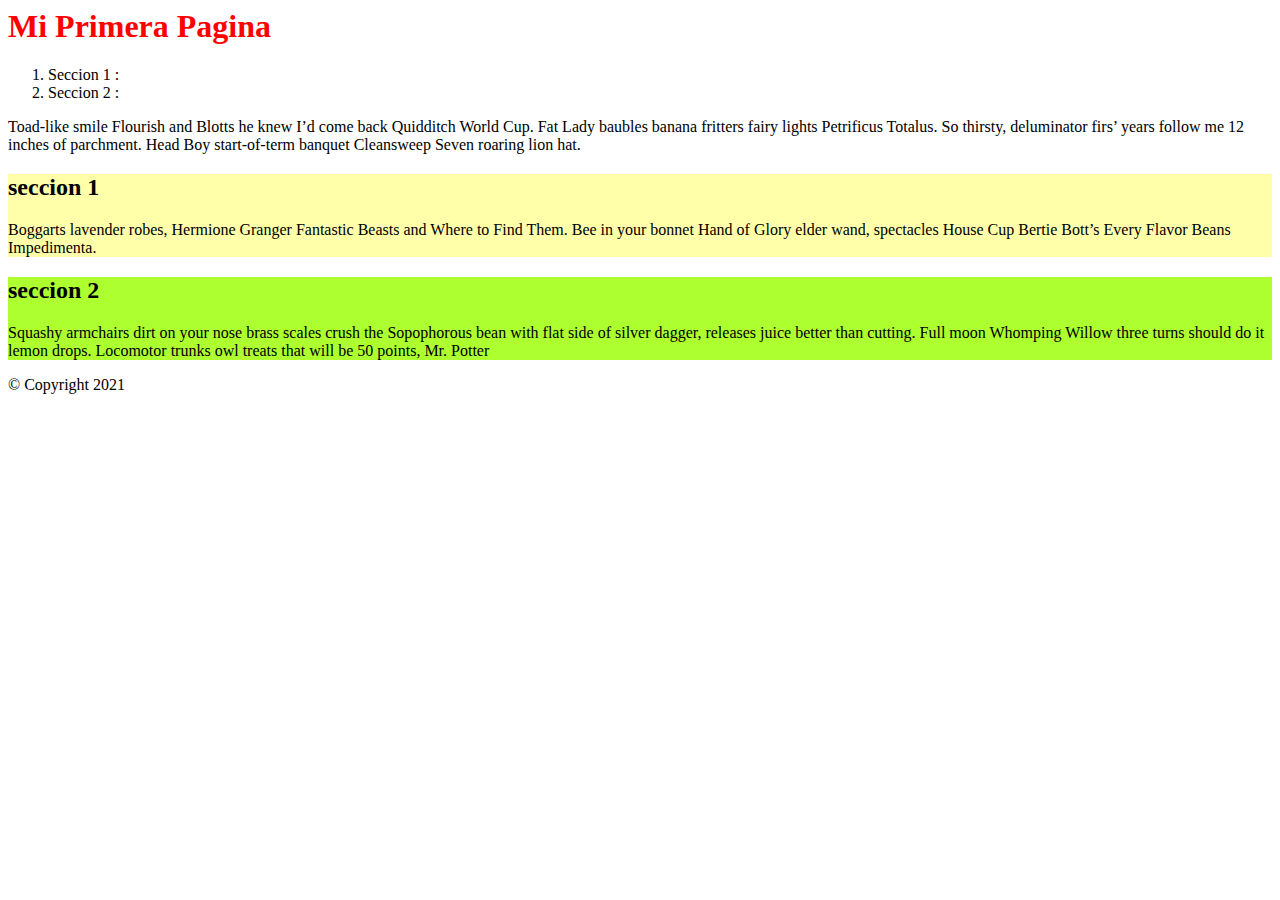
<file: clase01/index.html>
<html>
    <head>
        <title>Mi Primer Pagina</title>
        <link rel="stylesheet" href="estilos.css">
    </head>
    <body>
        <header>
            <h1>Mi Primera Pagina</h1>
            <!-- <h2>Subtitulo</h2> -->
        </header>
        <main>
            
            <ol>
                <li>Seccion 1 : </li>
                <li>Seccion 2 : </li>
            </ol>

            <p>Toad-like smile Flourish and Blotts he knew I’d come back Quidditch World Cup. Fat Lady baubles banana fritters fairy lights Petrificus Totalus. So thirsty, deluminator firs’ years follow me 12 inches of parchment. Head Boy start-of-term banquet Cleansweep Seven roaring lion hat.</p>
            
            <section id="seccion1">
                <h2>seccion 1</h2>
                <p>Boggarts lavender robes, Hermione Granger Fantastic Beasts and Where to Find Them. Bee in your bonnet Hand of Glory elder wand, spectacles House Cup Bertie Bott’s Every Flavor Beans Impedimenta. </p>
            </section>

            <section id="seccion2">
                <h2>seccion 2</h2>
                <p>Squashy armchairs dirt on your nose brass scales crush the Sopophorous bean with flat side of silver dagger, releases juice better than cutting. Full moon Whomping Willow three turns should do it lemon drops. Locomotor trunks owl treats that will be 50 points, Mr. Potter</p>
            </section>
            
        </main>
        <footer>
            <p>&copy; Copyright 2021</p>
        </footer>
    </body>
</html>
</file>
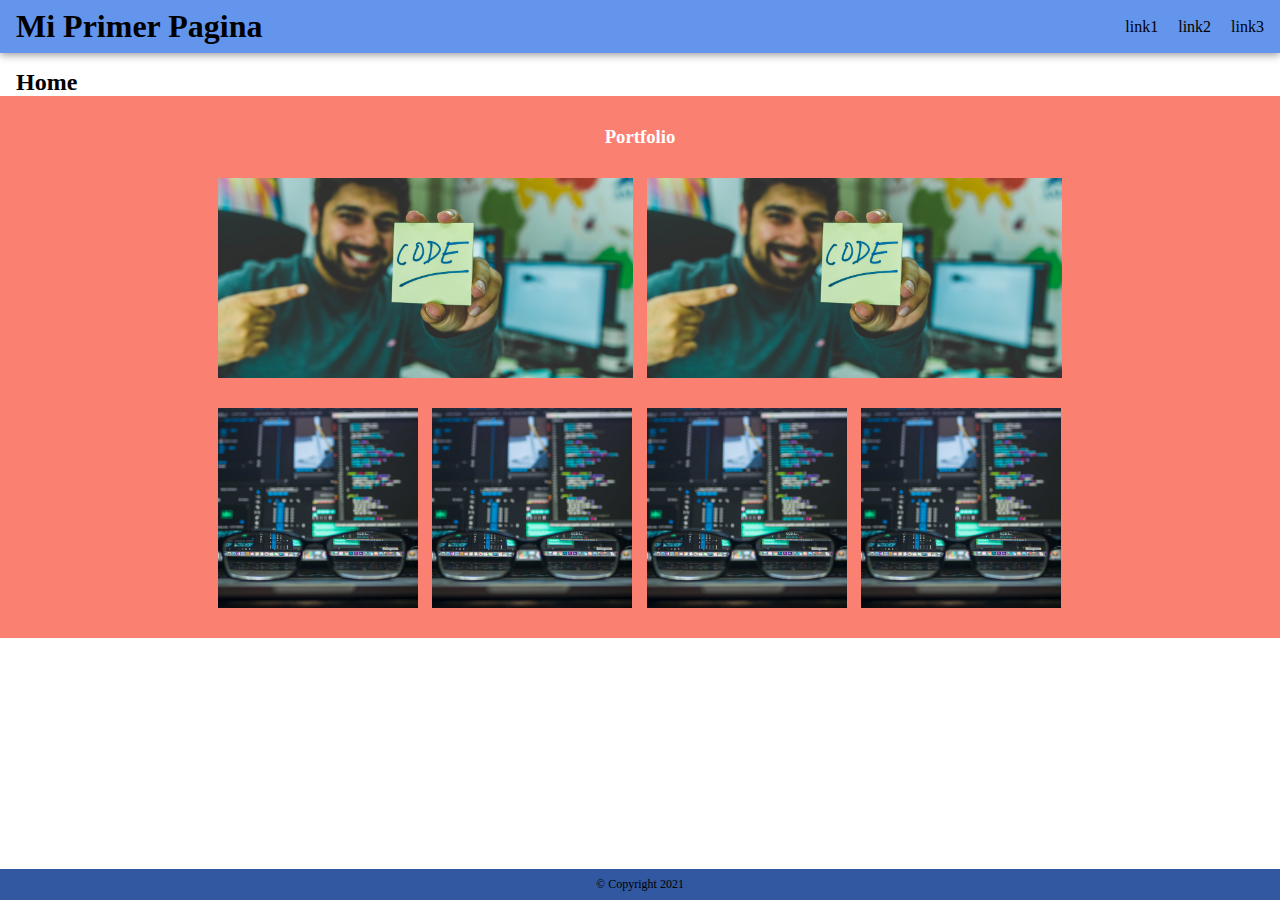
<file: clase02/index.html>
<!DOCTYPE html>
<html lang="es">
<head>
    <meta charset="UTF-8">
    <meta name="viewport" content="width=device-width, initial-scale=1.0">
    <title>Document</title>
    <link rel="stylesheet" href="estilos.css">
</head>
<body>
    <header>
        <h1>Mi Primer Pagina</h1>
        <nav>
            <a href="#">link1</a>
            <a href="#">link2</a>
            <a href="#">link3</a>
        </nav>
    </header>
    <main>
        <h2>Home</h2>
        <section id="portfolio">
            <h3>Portfolio</h3>
            <div id="contenedor-general">
                <div id="izquierdo">
                    <div class="arriba"></div>
                    <div class="abajo">
                        <div class="izquierdo"></div>
                        <div class="derecho"></div>
                    </div>
                </div>
                <div id="derecho">
                    <div class="arriba"></div>
                    <div class="abajo">
                        <div class="izquierdo"></div>
                        <div class="derecho"></div>
                    </div>
                </div>
            </div>
        </section>
    </main>
    <footer>
        <p>&copy; Copyright 2021 </p>
    </footer>
</body>
</html>
</file>
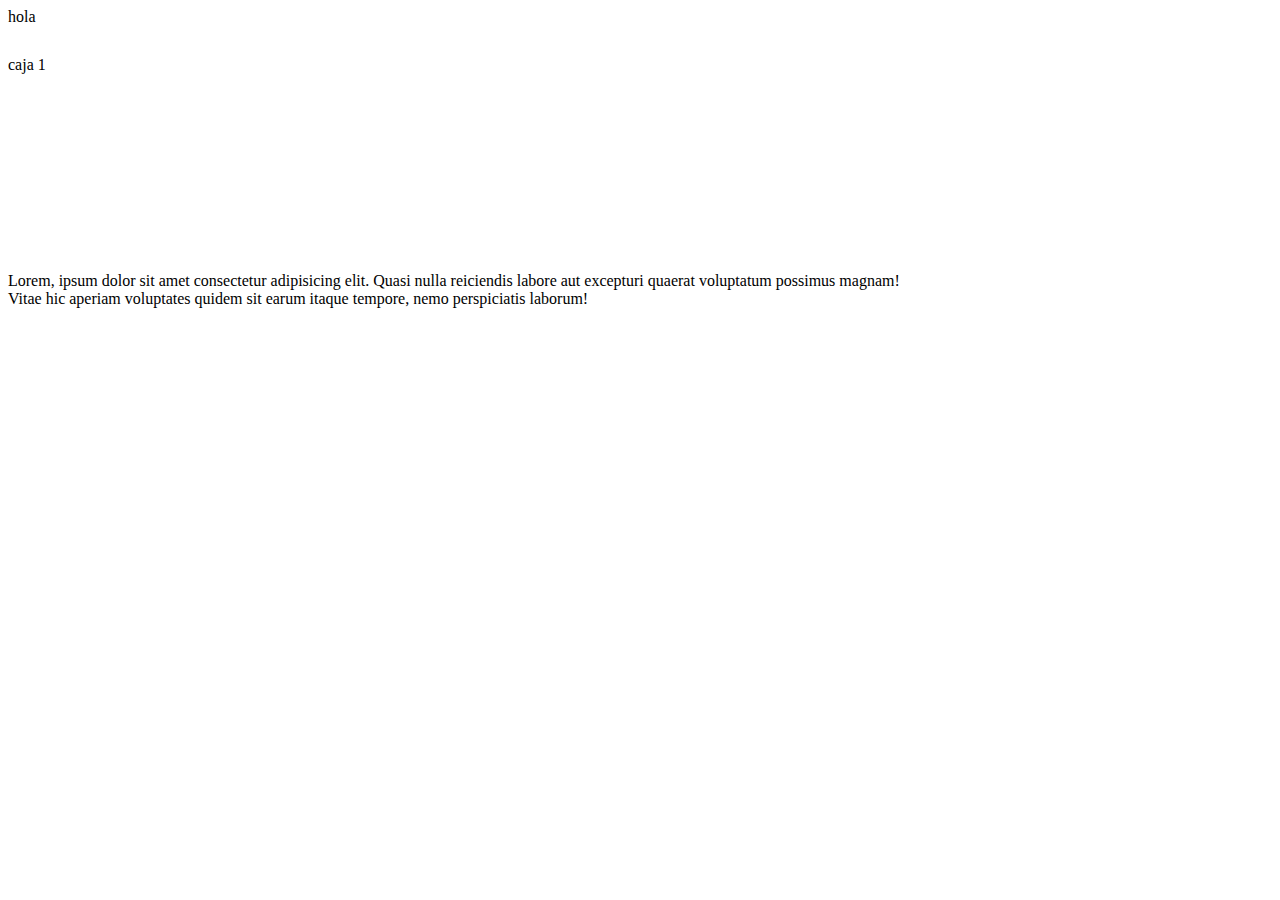
<file: clase02/cajas.html>
<!DOCTYPE html>
<html lang="en">
<head>
    <meta charset="UTF-8">
    <meta name="viewport" content="width=device-width, initial-scale=1.0">
    <title>Document</title>
    <link rel="stylesheet" href="cajas.css">
</head>
<body>
    <span>hola</span>
    <!-- 
    <br/>
    <br/>
    <br/> 
    -->
    <div> caja 1 </div>
    <p>Lorem, ipsum dolor sit amet consectetur adipisicing elit. Quasi nulla reiciendis labore aut excepturi quaerat voluptatum possimus magnam! <br> Vitae hic aperiam voluptates quidem sit earum itaque tempore, nemo perspiciatis laborum!</p>
</body>
</html>
</file>
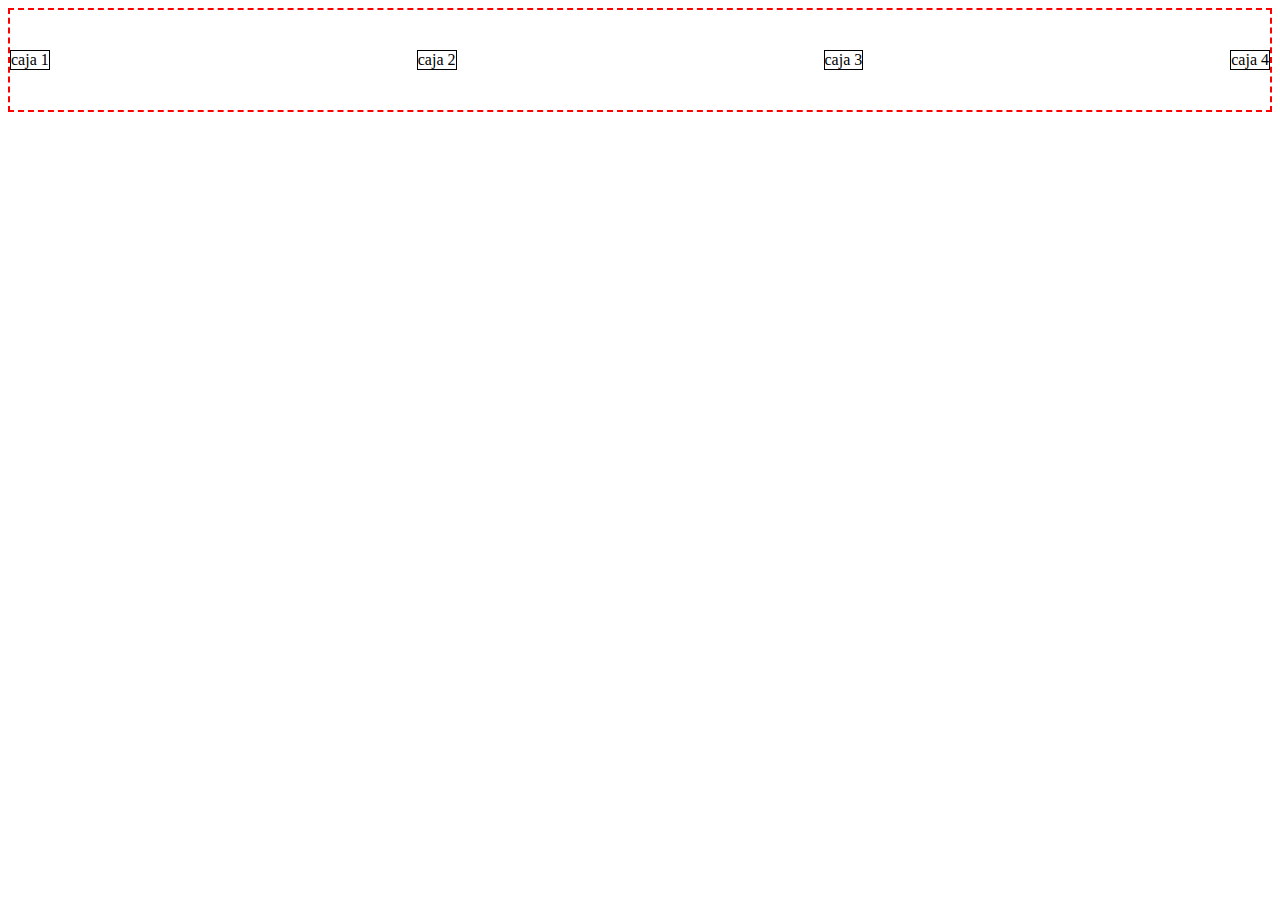
<file: clase02/display.html>
<!DOCTYPE html>
<html lang="en">
<head>
    <meta charset="UTF-8">
    <meta name="viewport" content="width=device-width, initial-scale=1.0">
    <title>Document</title>
    <link rel="stylesheet" href="display.css">
</head>
<body>
    <div id="contenedor">
        <div class="hijo" id="hijo1">caja 1</div>
        <div class="hijo" id="hijo2">caja 2</div>
        <div class="hijo" id="hijo3">caja 3</div>
        <div class="hijo" id="hijo4">caja 4</div>
    </div>
</body>
</html>
</file>
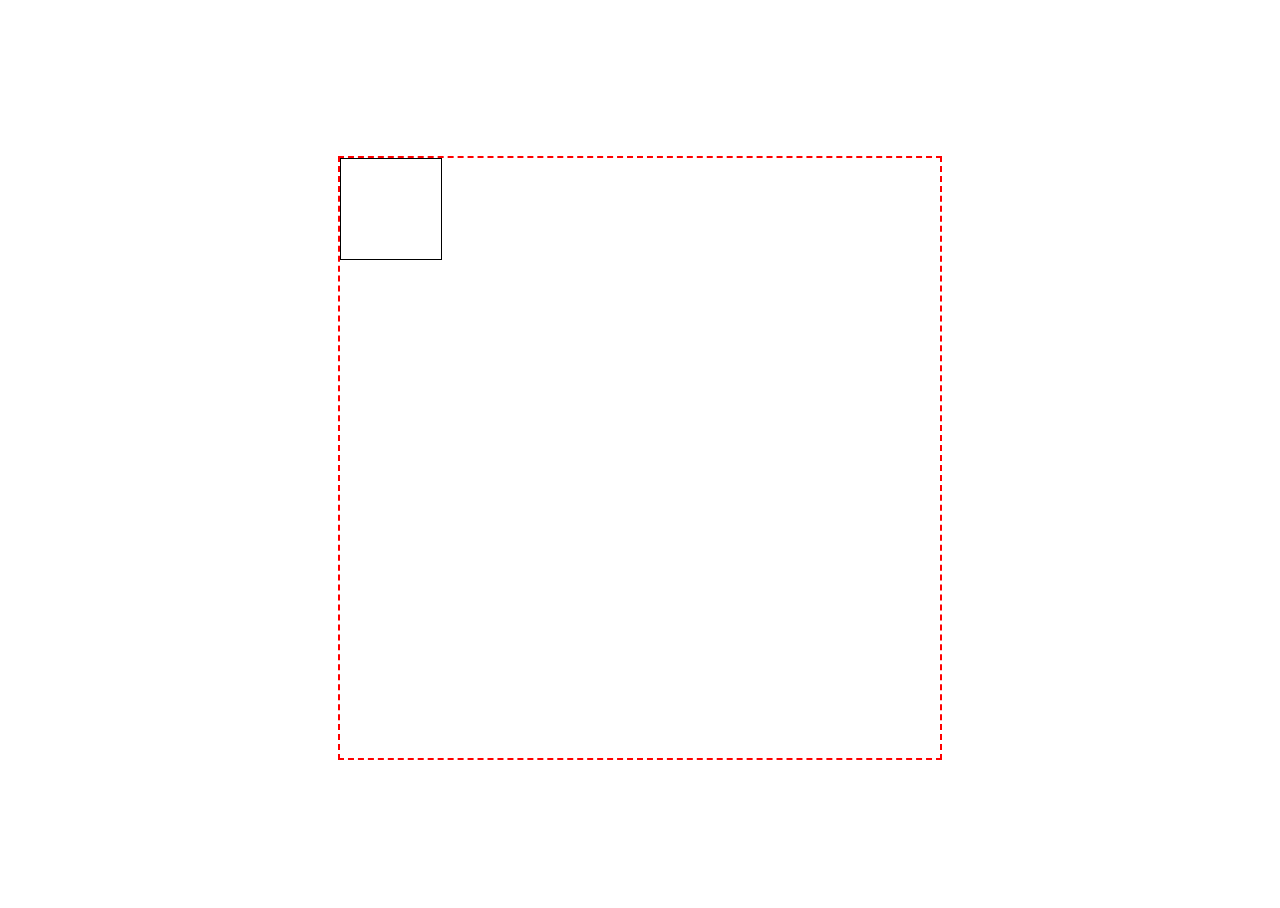
<file: clase02/position.html>
<!DOCTYPE html>
<html lang="en">
<head>
    <meta charset="UTF-8">
    <meta name="viewport" content="width=device-width, initial-scale=1.0">
    <title>Document</title>
    <link rel="stylesheet" href="position.css">
</head>
<body>
    <div id="contenedor">
        <div id="hijo1"></div>
        <div id="hijo2"></div>
    </div>
</body>
</html>
</file>
<file: clase01/estilos.css>
/*SELECTOR DE ETIQUETA*/
h1 {
    color : red
}

section {
    background-color: #ffa ;
}

/*SELECTOR DE ID*/
#seccion2 { 
    background-color: greenyellow;
}


/*
predeterminados 
hexadecimales : #
rgb(red,green,blue)
rgba(red,green,blue,alpha)
hsl()
hsla()
*/
</file>
<file: clase02/estilos.css>
/* html {
    height: 100%;
}

body {
    height: 100%;
}
 */
/*SELECTOR UNIVERSAL*/
* {
    margin: 0;
    padding : 0;
    box-sizing: border-box;
}


/*SELECTOR COMPUESTO*/ 
html , body {
    height: 100%;
}

body {
    display: flex;
    flex-direction: column;
}

a {
    margin-left: 16px;
    color: black;
    text-decoration: none;
}


/*START : HEADER*/
header {
    background-color: cornflowerblue;
    display: flex;
    justify-content: space-between;
    padding : 8px 16px;
    align-items: center;
    box-shadow: 0 2px 8px rgba(0,0,0,0.4);
}
/*END : HEADER*/



/*START : MAIN*/
main {
    flex-grow: 1;
    padding: 16px 0;
}

h2 {
    padding: 0 16px;
}
/*END : MAIN*/



/*START : PORTFOLIO*/

#portfolio {
    padding: 30px 0;
    background-color: salmon;
}

h3 {
    text-align: center;
    margin-bottom: 30px;
    color: white;
}

#contenedor-general {
    display: flex;
    justify-content: center;
}

#izquierdo , #derecho {
    margin: 0 7px;
}

.abajo {
    display: flex;
}


.arriba {
    width: 415px;
    /* background-color: crimson; */
    margin-bottom: 30px;
    background-image: url("imagen1.jpg");
    background-size: cover;
    background-repeat: no-repeat;
    background-position: center center;
}

.arriba , .izquierdo , .derecho {
    height: 200px;
    /* border: 1px solid black; */
}

.izquierdo , .derecho {
    width: 200px;
    /* background-color: darkgoldenrod; */
    background-image: url("imagen2.jpg");
    background-repeat: no-repeat;
    background-position: center center;
    background-size: cover;
}

.izquierdo {
    margin-right: 7px;
}

.derecho {
    margin-left: 7px;
}

/*END : PORTFOLIO*/





/*START : FOOTER*/
footer {
    text-align: center;
    font-size: 12px ;
    padding: 8px 0;
    background-color: rgb(49, 88, 161);
}
/*END : FOOTER*/



/*
box-shadow : <offsetX> <offsetY> <blur> <spread> <color> <type>
*/


/*
SELECTORES DE JERARQUIA

padre hijo {} : para todo elemento hijo de un padre en cualquier nivel

padre > hijo {} : para todo elemento hijo directo de un padre

background : 
background-image : url("") - linear-gradient() radial-gradient()
background-size : x y / contain / cover
background-repeat : norepeat
background-position : x y / bottom - right - left - top - center

SPRITES

*/


/*

-moz-
-o-
-webkit-
-ms-


LESS - SASS - 

*/
</file>
<file: clase02/cajas.css>
/* 

html {
    height: 100%;
}

body {
    height: 100%;
}
 
*/

span {
    width: 200px;
}


div {
    /* padding-top: 30px; */
    margin-top: 30px;
    box-sizing: border-box;
    /* border: 1px solid black; */
    /* padding: 10px; */
    width: 200px;
    height: 200px;
}
</file>
<file: clase02/display.css>
#contenedor {
    border : 2px dashed red;
    height: 100px;
    display: flex;
    /* flex-direction: row; */
    justify-content: space-between;
    align-items: center;
    /* flex-wrap: wrap; */
    flex-flow: row wrap;
    /* align-content: center; */
}

/*SELECTOR DE CLASE*/
.hijo {
    border: 1px solid black;
    /* width: 250px; */
}


#hijo4 {
    /* order: -1; */
    /* align-self: flex-start; */
}

/*
FLEXBOX 

PADRE

display: flex;
flex-direction : row - column - row-reverse - column-reverse
justify-content : flex-start / flex-end / center / space-between / space-around
align-items : stretch - flex-start / flex-end / center
flex-wrap : nowrap - wrap - wrap-reverse
align-content : flex-start / flex-end / center / space-between / space-around
flex-flow : <direction> <wrap>




HIJO

order : numero entero positivo o negativo
align-self : stretch - flex-start / flex-end / center
flex-grow
flex-shrink
flex-basis
flex : <grow> <shrink> <basis>


*/
</file>
<file: clase02/position.css>
html , body {
    height: 100%;
}

body {
    display: flex;
    justify-content: center;
    align-items: center;
}

#contenedor {
    border: 2px dashed red;
    height: 600px;
    width: 600px;
}

#hijo1 {
    border: 1px solid black;
    width: 100px;
    height: 100px;
}
</file>
